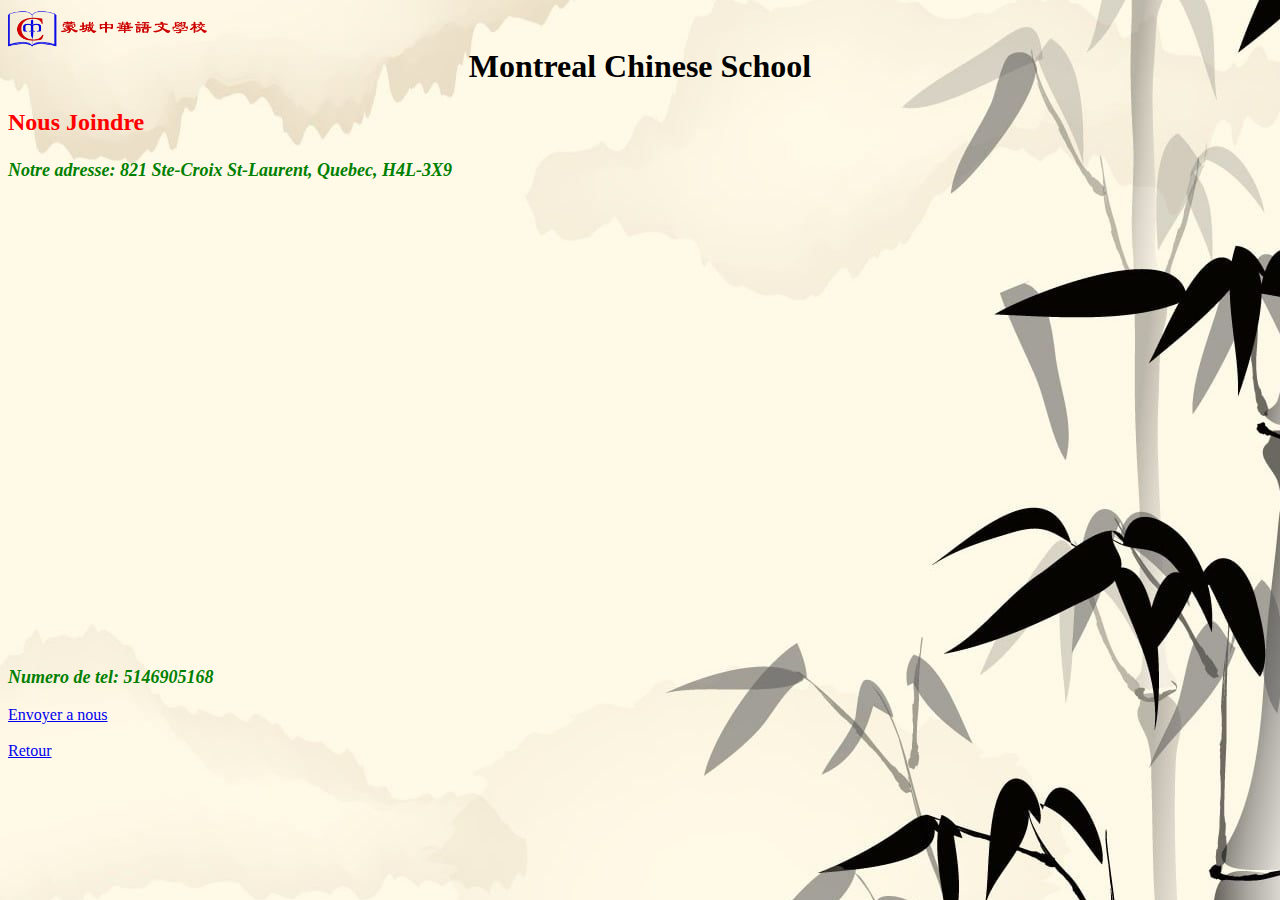
<file: index3.html>
<html>
<head>
 <title>Montrealchineseschool_page3</title>
 <link rel="stylesheet" href="Styleschool.css">
</head>
<body>
  <h1><img src="Logo.png" width="200" height="40"><b><center>Montreal Chinese School</center></b></h1>
   
  <a name="#Nous Joindre pas"></a>
  <p class="first">Nous Joindre</p>
  <p class="second"><font color="green">Notre adresse: 821 Ste-Croix St-Laurent, Quebec, H4L-3X9</font></p>
  <iframe src="https://www.google.com/maps/embed?pb=!1m18!1m12!1m3!1d9403.524003908526!2d-73.66989804583753!3d45.51643117287348!2m3!1f0!2f0!3f0!3m2!1i1024!2i768!4f13.1!3m3!1m2!1s0x4cc91840f9cb4ca1%3A0xce7f12be3902472b!2sVanier%20College!5e0!3m2!1sen!2sca!4v1660600819530!5m2!1sen!2sca" width="600" height="450" style="border:0;" allowfullscreen="" loading="lazy" referrerpolicy="no-referrer-when-downgrade"></iframe>
  <p class="second"><font color="green">Numero de tel: 5146905168</font></p>
  <a href="mailto:info@chineseschool-mtl.com">Envoyer a nous</a>
  <br>
  <br>
  <a href="index.html"> Retour</a>
</body>  
</html>
</file>
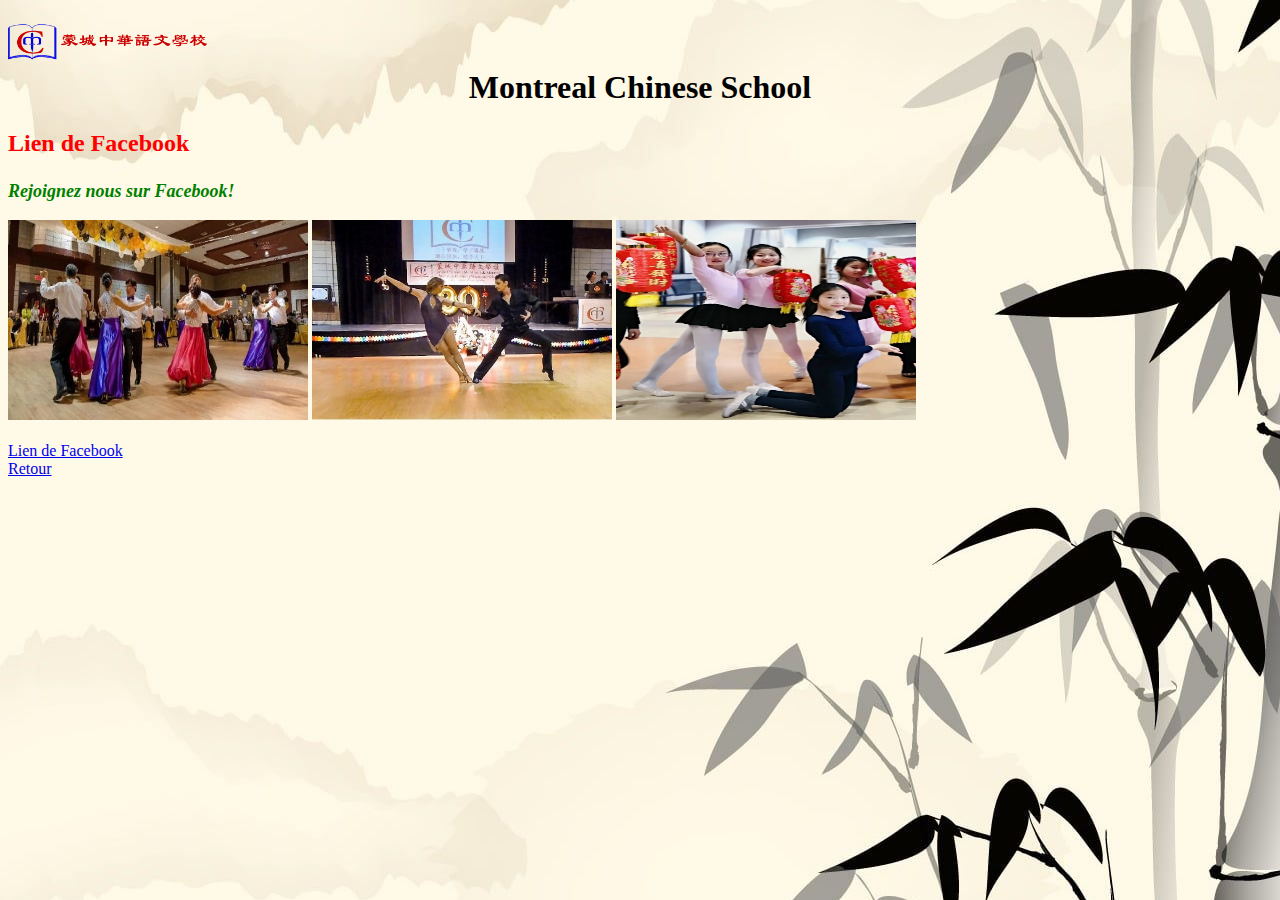
<file: index4.html>
<!DOCTYPE html>
<html>
<head>
  <title>Montrealchineseschool_page4</title>
  <link rel="stylesheet" href="Styleschool.css">
</head>
<body>
<h1><img src="Logo.png" width="200px" height="40px"><b><center>Montreal Chinese School</center></b></h1>
<a name="Lien de Facebook"></a>
  <p class="first">Lien de Facebook</p>
  <p class="second"><font color="green">Rejoignez nous sur Facebook!</font></p>
  
  <img src="photo1.jpg" height="200px" width="300px"> 
  <img src="photo2.jpg" height="200px" width="300px"> 
  <img src="photo3.jpg" height="200px" width="300px"> 
  <br>
  <br>  
  <a href="https://www.facebook.com/search/top?q=%E8%92%99%E5%9F%8E%E4%B8%AD%E8%8F%AF%E8%AA%9E%E6%96%87%E5%AD%B8%E6%A0%A1" target="blank">Lien de Facebook</a>
  <br>
  <a href="index.html"> Retour</a>
</body> 
</html>
</file>
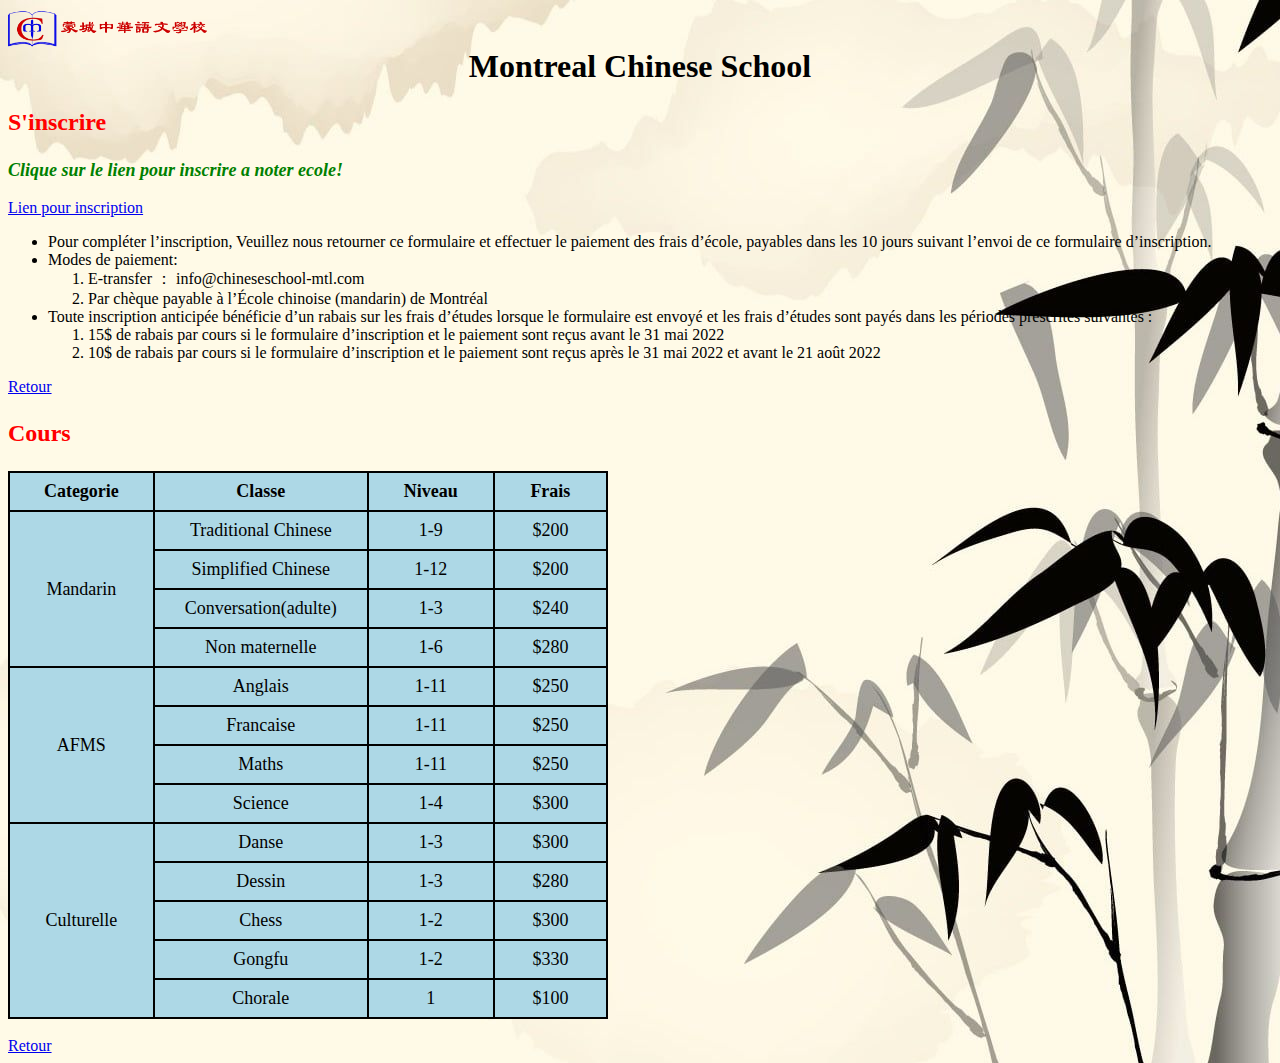
<file: page.html>
<html>
<head>
 <title>Montrealchineseschool_page2</title>
 <link rel="stylesheet" href="Styleschool.css">
</head>
<body>
  <h1><img src="Logo.png" width="200" height="40"><b><center>Montreal Chinese School</center></b></h1>
    
  <a name="S'inscrire"></a>
  <p class="first">S'inscrire</p>
  <p class="second"><font color="green"> Clique sur le lien pour inscrire a noter ecole!</font></p>
  <a href="https://chineseschool-mtl.com/fr/formulaire-dinscription/" target="blank">Lien pour inscription</a>
  <p>
    <ul>
	<li>Pour compléter l’inscription, Veuillez nous retourner ce formulaire et effectuer le paiement des frais d’école,
payables dans les 10 jours suivant l’envoi de ce formulaire d’inscription.</li>
	<li>Modes de paiement: 
	  <ol>
	  <li>E-transfer ： info@chineseschool-mtl.com </li>
	  <li>Par chèque payable à l’École chinoise (mandarin) de Montréal</li>
	  </ol>
	<li>Toute inscription anticipée bénéficie d’un rabais sur les frais d’études lorsque le formulaire est envoyé et les frais
d’études sont payés dans les périodes prescrites suivantes :  
	 <ol>
	<li>15$ de rabais par cours si le formulaire d’inscription et le paiement sont reçus avant le 31 mai 2022</li>
	<li>10$ de rabais par cours si le formulaire d’inscription et le paiement sont reçus après le 31 mai 2022 et avant le
21 août 2022</li>
     </ol>    
	</li>
	</ul>
  </p>
  
  <a href="index.html" #debut> Retour</a>
  <br> 
  <a name="Cours"></a>
  <p class="first">Cours</p>
  
  <table cellspacing="0" cellpadding="8" >
  <tr class="third">
		<td >Categorie</td>
		<td  >Classe</td>
		<td >Niveau</td>
		<td >Frais</td>
  </tr> 
  <tr class="forth">
		<td rowspan="4" >Mandarin</td>
		<td  >Traditional Chinese</td>
		<td >1-9</td>
		<td >$200</td>
  </tr> 
  <tr class="forth">
		<td  >Simplified Chinese</td>
		<td >1-12</td>
		<td >$200</td> 
  </tr>
   <tr class="forth">
		<td  >Conversation(adulte)</td>
		<td >1-3</td>
		<td >$240</td>
   </tr> 
   <tr class="forth">
		<td  >Non maternelle</td>
		<td >1-6</td>
		<td >$280</td>
   </tr>   
  <tr class="forth">
		<td rowspan="4" >AFMS</td>
		<td  >Anglais</td>
		<td >1-11</td>
		<td >$250</td>
   </tr>
   <tr class="forth">
		<td  >Francaise</td>
		<td >1-11</td>
		<td >$250</td>
   </tr>
   <tr class="forth">
		<td  >Maths</td>
		<td >1-11</td>
		<td >$250</td>
   </tr>
   <tr class="forth">
		<td  >Science</td>
		<td >1-4</td>
		<td >$300</td>
   </tr>
   <tr class="forth">
		<td rowspan="5" >Culturelle</td>
		<td  >Danse</td>
		<td >1-3</td>
		<td >$300</td>
   </tr>
   <tr class="forth">
		<td  >Dessin</td>
		<td >1-3</td>
		<td >$280</td>
   </tr>
   <tr class="forth">
		<td  >Chess</td>
		<td >1-2</td>
		<td >$300</td>
   </tr>
   <tr class="forth">
		<td  >Gongfu</td>
		<td >1-2</td>
		<td >$330</td>
   </tr>
   <tr class="forth">
		<td  >Chorale</td>
		<td >1</td>
		<td >$100</td>
   </tr>
       
  </table>
    <br>
  <a href="index.html"> Retour</a>
  <br>
  
  
 </body>
</html>
</file>
<file: Styleschool.css>
.first
{
  color:red;
  font-size:x-large;
  font-weight:bold;
 }
 
 .second
 {
   font-style: italic;
   font-size:large;
   font-weight:bold;
 }
 
table,td
{
	border-width:1.2;
	border-style:solid;
	border-color:black;
	width:600px;	
	background-color:#ADD8E6;	
	
} 

.third
{
   font-size:large;
   font-weight:bold;
   text-align:center;
}

.forth
{
  font-size:large;
  text-align:center;
}

body
{
	background-image:url("background.jpg");
}
</file>
